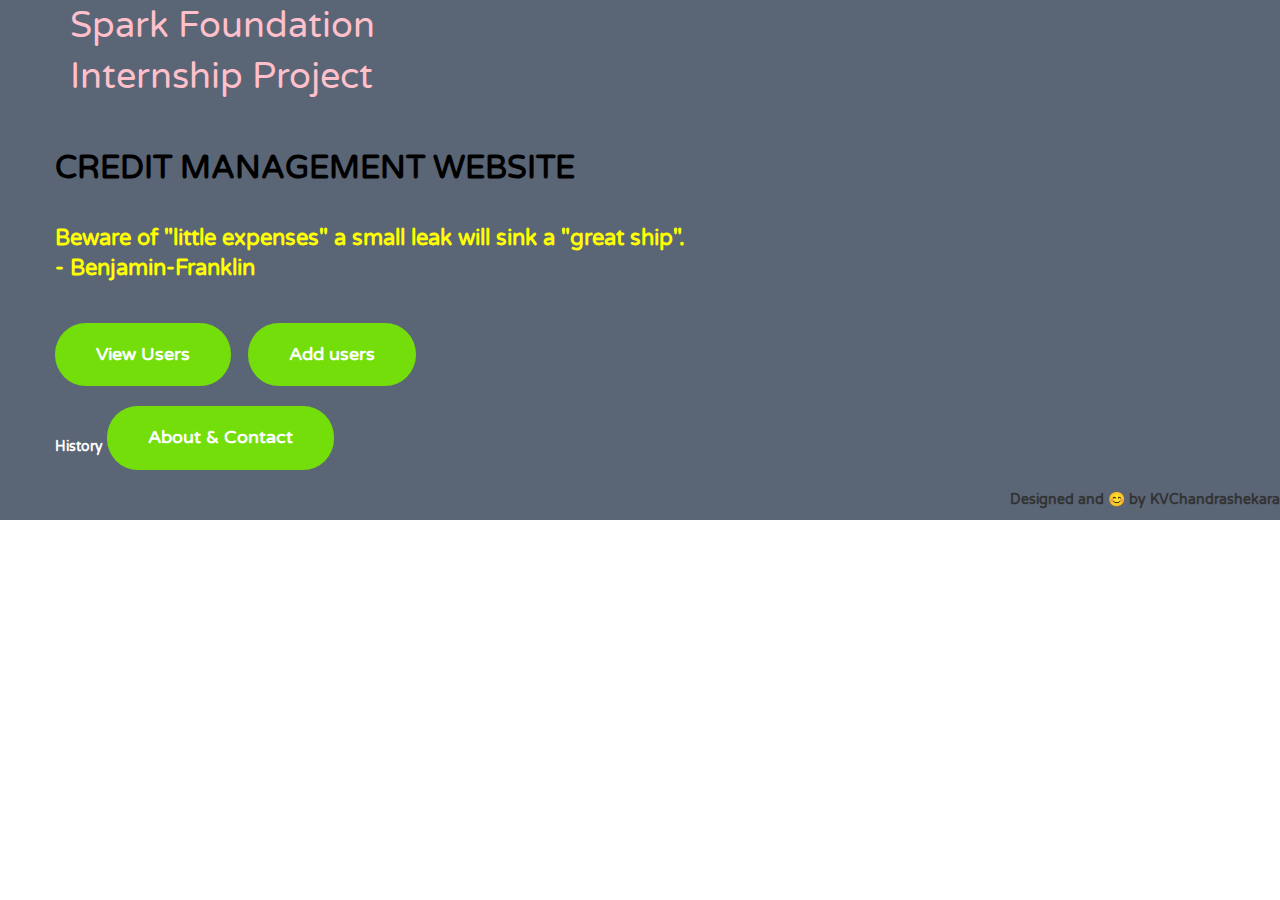
<file: index.html>
<!DOCTYPE html>

<html>
  <head>
    <title>Credit Management</title>
    <!-- <link rel="icon" type="image/png" href="transfer1.png" /> -->
    <meta name="viewport" content="width=device-width, initial-scale=1" />
    <link rel="stylesheet"  href="https://maxcdn.bootstrapcdn.com/bootstrap/3.3.7/css/bootstrap.min.css"/>
    <link rel="stylesheet" href="style.css" >

    <style>
      *{
        height: auto;
        /*overflow: auto;*/
      }
    </style>
    <!-- </style> -->
  </head>
  <body>
    <section class="mobile-app-banner" id="header">
      <div class="container">
        <div class="row">
          <div class="container">
            <!-- <img src="transfer.png" />
            <a href="index.html" class="logo">Spark Foundation Internship Project</a> -->
            <p style="font-size:36px; color: pink ;">Spark Foundation <br>Internship Project</p>
          </div>
          <div >
            <div class="mobile-app-banner-content">
              <p style="font-size: 32px; color: black"><b>CREDIT MANAGEMENT WEBSITE<b></p>
              <p style="font-size: 22px; color:yellow;">
                <b>Beware of "little expenses" a small leak will sink a "great ship". <br>
                - Benjamin-Franklin<b>
              </p>
              <div class="buttons">
                <a href="display.php?id=1" class="btn">View Users</a>
                <a href="adduser.php" class="btn"> Add users</a><br
                <a href="history.php " class="btn">History</a>
                <a href="about.html" class="btn">About & Contact</a><br>
              </div>
            </div>
          </div>
        </div>
      </div>
    <!--    <a href="about.html"><button class="about">About & Contact</button></a>  -->
        <p style="text-align: right;">Designed and &#128522 by KVChandrashekara</p>
    </section>


  <!--   <p style="text-align: right;">....................................</p> -->
  </body>
</html>

<!-- class="col-sm-6 col-md-6" -->
</file>
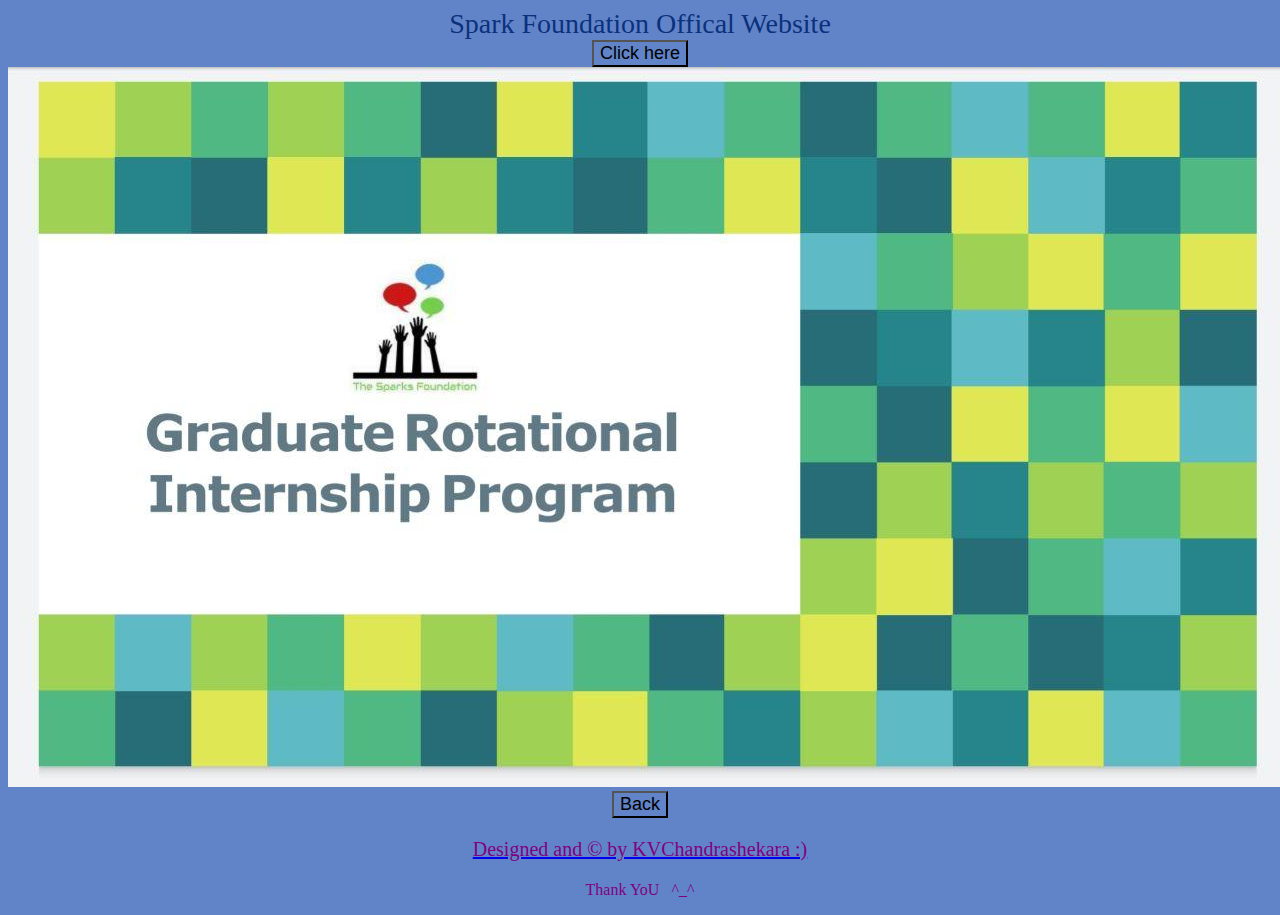
<file: about.html>
<!DOCTYPE html>
<html>
<head>
	<title>About-page</title>
	<style type="text/css">
*{
	background-color: #6184c9;
}

		img{
			width: auto;
			height: auto;
		}
		.off{
			text-align: center;
			font-size: 28px;
			color: #0b317d;
			text-decoration: none;
		}
.offq{

	text-align: center;
}
.clicc{
	font-size: 18px;
}
.clicc:hover{
	color: green;
	background-color: lightblue;

}

	</style>
</head>
<body>
	<div class="offq">
	<a class="off" href="https://www.thesparksfoundationsingapore.org/">Spark Foundation Offical Website</a>
	<br>
	<a href="https://www.thesparksfoundationsingapore.org/"><button class="clicc">Click here</button></a>
<img src="spark.jpg" alt="spark found">
</div>
<div class="offq">
<a href="index.html"><button class="clicc">Back</button></a>
</div>
<a href="https://github.com/KVChandrashekar"><p style="text-align: center; color: purple; font-size: 20px;"> Designed and &copy by KVChandrashekara :) </p></a>
<p style="text-align: center; color: purple" >Thank YoU &nbsp ^_^</p>
</body>
</html>
</file>
<file: style.css>
@import url('https://fonts.googleapis.com/css?family=Varela+Round');

*{

  margin: 0;
  padding: 0;
  height: 100%;
  overflow: auto;

}
body{    
    font-family: 'Varela Round', sans-serif;
    overflow: auto;
    
}
a:hover{
  text-decoration:none;
  color:#FFD800;
}

.logo {
  width: 100%;
  font-size: 34px;
  font-weight: 800;
  color:#FFD800;
  text-decoration: none;
  left:40px;
  display:inline-block;
  margin-top: 33px;
  line-height: 1;
  margin-bottom: 10px;
  
}

.mobile-app-banner{
    
    background-color: #5a6575;
    background-size: cover;
    background-position: center;
    height: auto;
    width: auto;
    background-repeat: no-repeat;
 
}

.mobile-app-banner-content{
  height: auto;
width: auto;
    color: white;
    margin-top: auto;

}

.mobile-app-banner-content h1{
    
    font-size: 56px;
    color: #800866;
    font-weight: 600;    
    
}


.mobile-app-banner-content p{
  height: auto;
  width: auto;
    font-size:20px;
    color:black;
    line-height: 30px;
    margin: 40px 0px;
}

.btn{
    display: inline-block;
    padding: 6px 12px;
    margin-bottom: 0;
    outline: none;
    font-weight: normal;
    line-height: 1.42;
    text-align: center;
    white-space: nowrap;
    vertical-align: middle;
    cursor: pointer;
    user-select: none;
    background-image: none;
    border: 1px solid transparent;
    border-radius: 31px;
    border-image: 4px;
    background-color:#74de0b; 
    color: white;
    font-weight: 600 !important;
    margin-right: 10px;
    font-size: 18px;
    
}
.buttons .btn{
    padding: 18px 40px;
    margin-bottom: 20px;
    margin-right: 13px;
    outline: none;
}

.btn:hover {
  background-color:#e08210;
}


.userbt{
  font-size: 28px;
  color: green;
  padding-bottom: 18px 40px;
  margin: 0;
}
</file>
